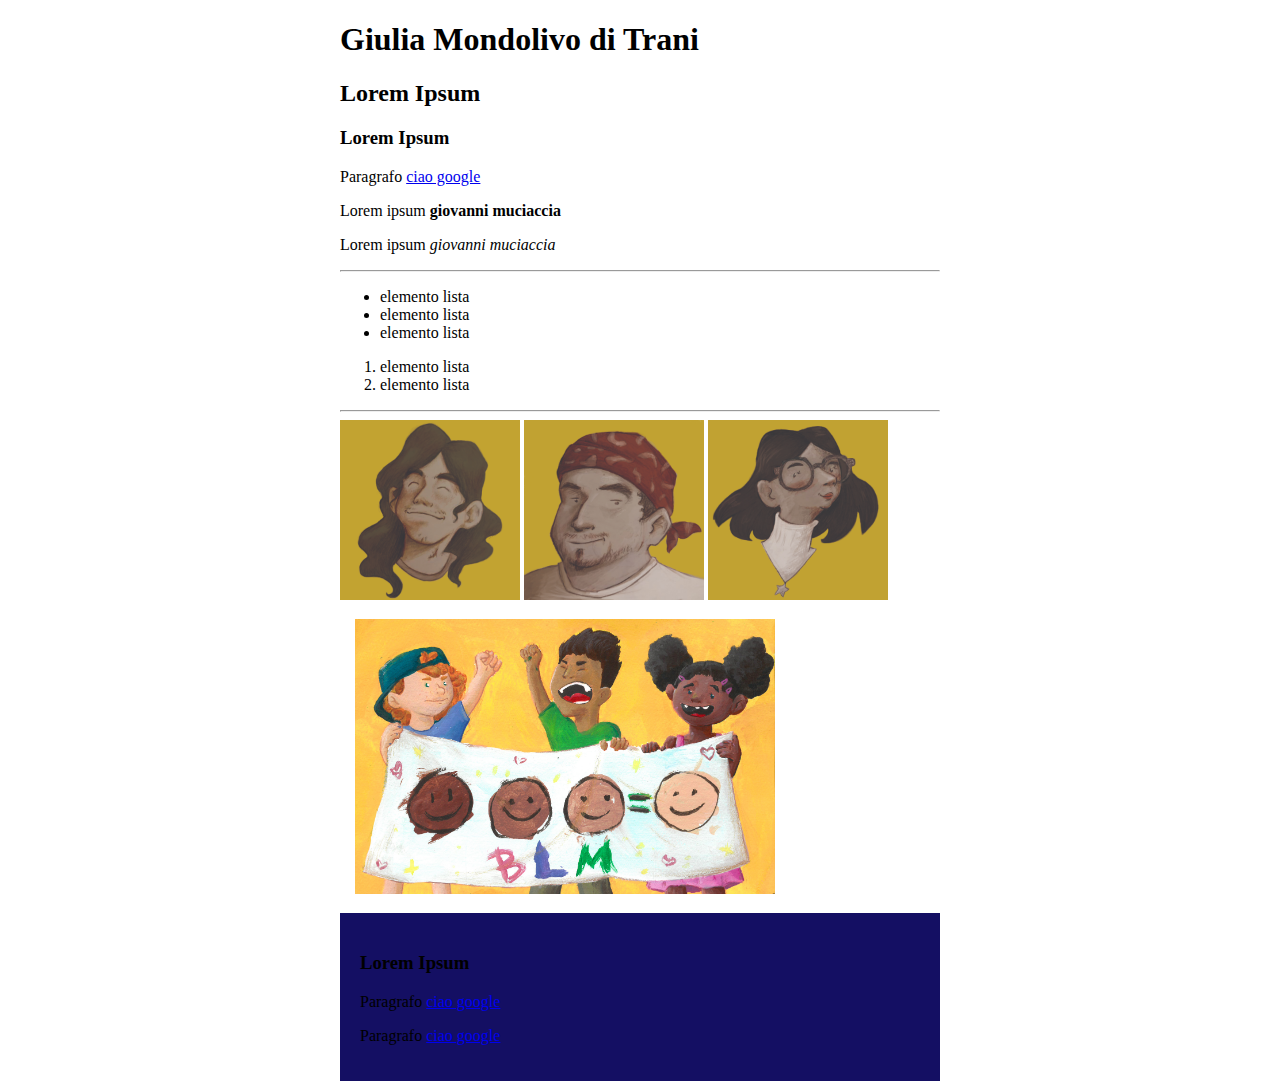
<file: html/index.html>
<!-- Dichiarazione -->
<!DOCTYPE html>
<!-- inizia il documento vero e proprio -->
<html>
  <!-- Head: contiene informazioni sulla pagina, ma è invisibile -->
  <head>
    <title>
      Giulia MONDOLIVO DI TRANI
    </title>
    <meta name="description" content="cerca di mettere gioia e demenzialità in tutto quel che fa">
    <meta name="author" content="Enrico Cassinelli" />
    <meta charset="UTF-8" />
    <meta name="viewport" content="width=device-width, initial-scale=1" />
    <!-- <meta http-equiv="refresh" content="4"> -->
  </head>
  <!-- Inizia il corpo "visibile" della pagina -->
  <body>
    <div style="max-width: 600px; margin: 0 auto">
      <h1>Giulia Mondolivo di Trani</h1>
      <h2>Lorem Ipsum</h2>
      <h3>Lorem Ipsum</h3>
      <p>Paragrafo <a href="https://google.com">ciao google</a> </p>
      <p>Lorem ipsum <strong> giovanni muciaccia</strong></p>
      <p>Lorem ipsum <em> giovanni muciaccia</em></p>
      <hr />
      <ul>
        <li>elemento lista</li>
        <li>elemento lista</li>
        <li>elemento lista</li>
      </ul>

      <ol>
        <li>elemento lista</li>
        <li>elemento lista</li>
      </ol>
      <hr />
      <img style="max-width: 30%;" src="./img/fratm.jpg" title="fratello" alt="illustazione">
      <img style="max-width: 30%;" src="./img/moma.jpg" title="padre" alt="illustrazione">
      <img style="max-width: 30%;" src="./img/pet.jpg" title="madre" 
      alt="illustrazione">
      
     <a href="http://google.com">
      <img style="max-width: 70%; padding: 15px;" src="./img/bml.jpg" title="bml" alt="illustrazione" />
     </a>

    
  

    <div style="background: #140f63; color: rgb(110, 248, 55)125, 126, 126); padding: 20px;">
    <h3>Lorem Ipsum </h3>
    <p>Paragrafo <a href="https://google.com">ciao google</a> </p>
    
     <div style="background-color: teal;"></div> <p>Paragrafo <a href="https://google.com">ciao google</a> </p>
     </div>

     <div

    
  </body>
</html>
</file>
